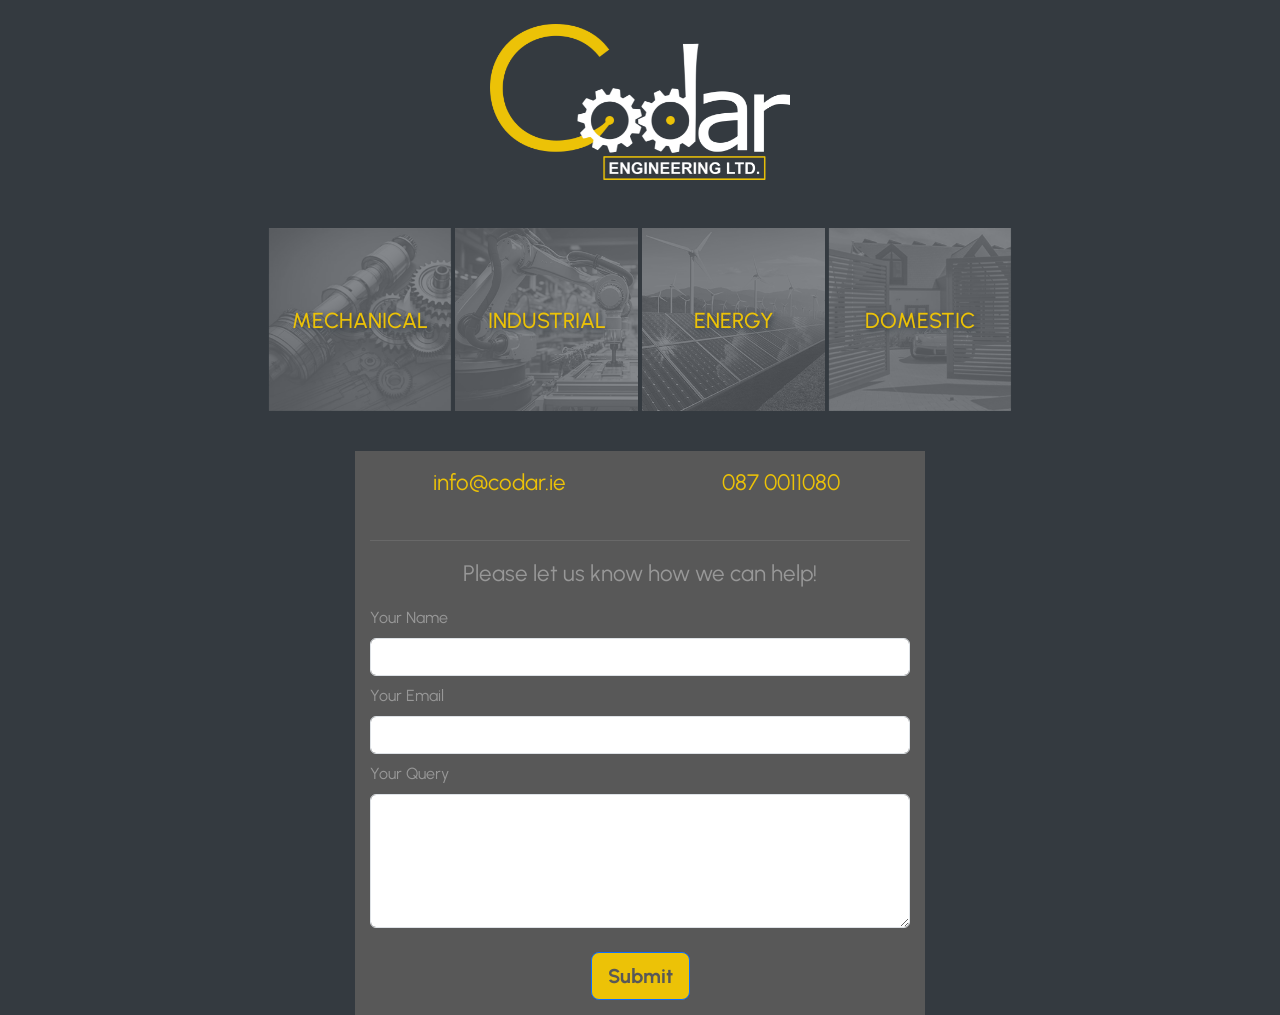
<file: Landing Page/index.html>
<!DOCTYPE html>
<html lang="en">

<head>
    <meta charset="UTF-8">
    <meta name="viewport" content="width=device-width, initial-scale=1.0">
    <meta http-equiv="X-UA-Compatible" content="ie=edge">
    <title>CODAR Engineering</title>
    <link rel="icon" type="image/x-icon" href="favicon.png">
    <link href="https://cdn.jsdelivr.net/npm/bootstrap@5.3.3/dist/css/bootstrap.min.css" rel="stylesheet"
        integrity="sha384-QWTKZyjpPEjISv5WaRU9OFeRpok6YctnYmDr5pNlyT2bRjXh0JMhjY6hW+ALEwIH" crossorigin="anonymous">
    <link rel="stylesheet" href="style.css?v=1.3">
    <link rel="preconnect" href="https://fonts.googleapis.com">
    <link rel="preconnect" href="https://fonts.gstatic.com" crossorigin>
    <link href="https://fonts.googleapis.com/css2?family=Urbanist:ital,wght@0,100..900;1,100..900&display=swap"
        rel="stylesheet">
</head>

<body>
    <script src="https://cdn.jsdelivr.net/npm/bootstrap@5.3.3/dist/js/bootstrap.bundle.min.js"
        integrity="sha384-YvpcrYf0tY3lHB60NNkmXc5s9fDVZLESaAA55NDzOxhy9GkcIdslK1eN7N6jIeHz"
        crossorigin="anonymous"></script>

    <div class="container">
        <div class="row ">
            <div class="col">
                <div class="logo-wrapper"><img src="Codar_Logo.png" alt=""
                        class="img-fluid mt-4 mb-3 mb-md-4 mb-lg-5 logo"></div>
                <div>
                    <div class="row gx-1 gy-1 justify-content-center">
                        <div class="col-3 col-xl-2">
                            <div class="service swinger "><img src="images/mechanical.png" alt=""
                                    class="img-fluid darken ">
                                <p class="service-text ">Mechanical</p>
                            </div>
                        </div>
                        <div class="col-3 col-xl-2">
                            <div class="service swinger "><img src="images/industrial.png" alt=""
                                    class="img-fluid darken ">
                                <p class="service-text ">Industrial</p>
                            </div>
                        </div>
                        <div class="col-3 col-xl-2">
                            <div class="service swinger "><img src="images/energy.png" alt=""
                                    class="img-fluid darken ">
                                <p class="service-text ">Energy</p>
                            </div>
                        </div>
                        <div class="col-3 col-xl-2">
                            <div class="service swinger "><img src="images/domestic.png" alt=""
                                    class="img-fluid darken ">
                                <p class="service-text ">Domestic</p>
                            </div>
                        </div>
                    </div>
                </div>
            </div>



            <section>
                <div class="row mt-4 justify-content-center">

                    </p>
                    <div class="col-md-6 form-wrapper">
                        <form action="test.php" method="post">
                            <div class="row">

                                <div class="col">
                                    <div class="mb-4 text-center"><a href="mailto:info@codar.ie">info@codar.ie</a></div>
                                </div>
                                <div class="col">
                                    <div class="mb-4 text-center"><a href="tel:+353870011080">087 0011080</a></div>
                                </div>
                            </div>
                            <hr />
                            <div class="form-text mb-3 text-center">Please let us know how we can help!</div>
                            <div class="mb-2">
                                <label for="inputName" class="form-label">Your Name</label>
                                <input type="text" class="form-control" id="inputName" aria-describedby="emailHelp"
                                    name="name">
                            </div>
                            <div class="mb-2">
                                <label for="inputEmail" class="form-label">Your Email</label>
                                <input type="email" class="form-control" id="inputEmail" name="email">

                            </div>
                            <div class="mb-4">
                                <label for="inputQuery" class="form-label">Your Query</label>
                                <textarea class="form-control" name="message" id="inputQuery" rows="5"></textarea>
                            </div>
                            <div class="text-center"><button type="submit"
                                    class="btn btn-lg btn-primary btn-codar">Submit</button></div>

                        </form>
                    </div>
                </div>

            </section>


        </div>
    </div>
    </div>

</body>

</html>
</file>
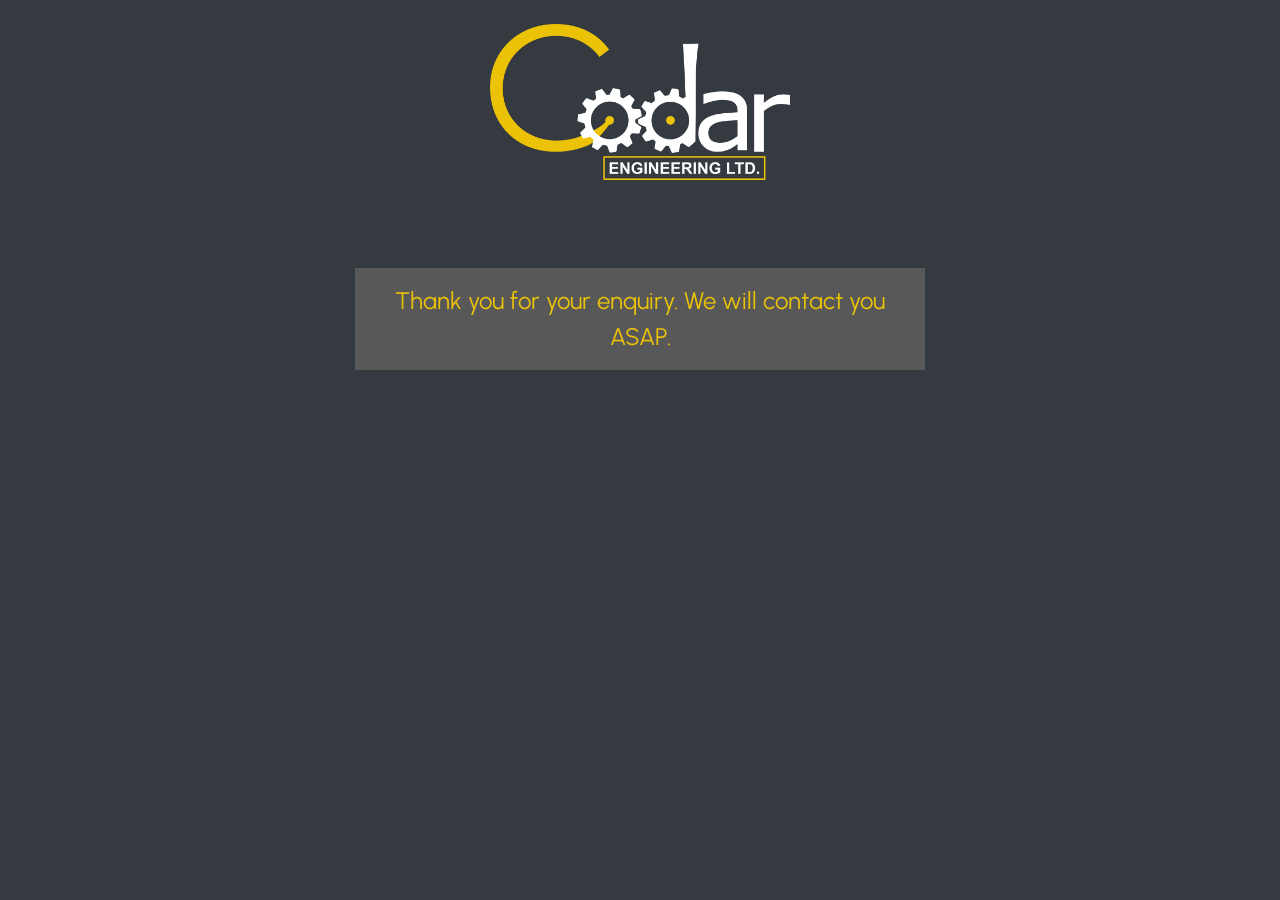
<file: Landing Page/thanks.html>
<!DOCTYPE html>
<html lang="en">

<head>
    <meta charset="UTF-8">
    <meta name="viewport" content="width=device-width, initial-scale=1.0">
    <meta http-equiv="X-UA-Compatible" content="ie=edge">
    <title>CODAR Engineering</title>
    <link rel="icon" type="image/x-icon" href="favicon.png">
    <link href="https://cdn.jsdelivr.net/npm/bootstrap@5.3.3/dist/css/bootstrap.min.css" rel="stylesheet"
        integrity="sha384-QWTKZyjpPEjISv5WaRU9OFeRpok6YctnYmDr5pNlyT2bRjXh0JMhjY6hW+ALEwIH" crossorigin="anonymous">
    <link rel="stylesheet" href="style.css?v=1.2">
    <link rel="preconnect" href="https://fonts.googleapis.com">
    <link rel="preconnect" href="https://fonts.gstatic.com" crossorigin>
    <link href="https://fonts.googleapis.com/css2?family=Urbanist:ital,wght@0,100..900;1,100..900&display=swap"
        rel="stylesheet">
</head>

<body>
    <script src="https://cdn.jsdelivr.net/npm/bootstrap@5.3.3/dist/js/bootstrap.bundle.min.js"
        integrity="sha384-YvpcrYf0tY3lHB60NNkmXc5s9fDVZLESaAA55NDzOxhy9GkcIdslK1eN7N6jIeHz"
        crossorigin="anonymous"></script>

    <div class="container">
        <div class="row ">
            <div class="col">
                <div class="logo-wrapper"><a href="/"><img src="Codar_Logo.png" alt=""
                            class="img-fluid mt-4 mb-3 mb-md-4 mb-lg-5"></a>
                </div>

            </div>



            <section>
                <div class="row mt-4 justify-content-center">

                    </p>
                    <div class="col-md-6 thank-you-wrapper text-center">
                        Thank you for your enquiry. We will contact you ASAP.
                    </div>
                </div>

            </section>


        </div>
    </div>
    </div>

</body>

</html>
</file>
<file: Landing Page/style.css>
html {
  --codar-yellow: #ecc207;
  --codar-light-grey: #989898;
  --codar-dark-grey: #585858;
}
body {
  background-color: var(--bs-gray-dark);
  color: var(--codar-light-grey);
  font-family: "Urbanist", sans-serif;
  font-optical-sizing: auto;
  font-weight: 400;
  font-style: normal;
  font-size: 1em;
}
.form-text {
  color: var(--codar-light-grey);

  font-size: 1.4em;
}

.btn-codar {
  background-color: var(--codar-yellow);
  color: var(--codar-dark-grey);
  font-weight: 700;
}
.btn-codar:hover {
  background-color: var(--codar-light-grey);
  color: var(--codar-yellow);
}

.swinger {
  -webkit-animation: bounce-in-bottom 0.9s both;
  animation: bounce-in-bottom 0.9s both;

  /* animation-delay: 1s; */
}

.service-row {
  max-width: 200px;
}

.service {
  position: relative;
  text-align: center;
}
.service-text {
  position: absolute;
  top: 50%;
  left: 50%;
  transform: translate(-50%, -50%);
  color: var(--codar-yellow);
  font-weight: 500;
  font-size: 3.2vw;
  text-transform: uppercase;
  text-shadow: 2px 2px 5px var(--bs-gray-dark);
  opacity: 0;
  animation: fade-in 1.1s;
  animation-iteration-count: 1;
  animation-fill-mode: forwards;
}

a {
  color: var(--codar-yellow);
  text-decoration: none;
  font-size: 1.4em;
}
a:hover {
  color: white;
}

.logo-wrapper {
  width: 85%;
  height: auto;
  max-width: 300px;
  margin-left: auto;
  margin-right: auto;
}

.darken {
  animation: darken-down 1s both;
}

.form-wrapper {
  background-color: var(--codar-dark-grey);
  color: var(--codar-light-grey);
  padding: 15px;

  animation: fade-in 1.5s;
  -webkit-animation: fade-in 1.5s;
  animation-iteration-count: 1;
  animation-fill-mode: forwards;
  animation-delay: 1s;
  opacity: 0;
}

.thank-you-wrapper {
  background-color: var(--codar-dark-grey);
  color: var(--codar-light-grey);
  padding: 15px;
  font-size: 1.5em;
  color: var(--codar-yellow);
}

.delay-1 {
  animation-delay: 1s;
}
.delay-text-1 {
  animation-delay: 2s;
}

.delay-2 {
  animation-delay: 1.9s;
}
.delay-text-2 {
  animation-delay: 2.9s;
}

.delay-3 {
  animation-delay: 2.8s;
}
.delay-text-3 {
  animation-delay: 3.8s;
}
.delay-4 {
  animation-delay: 3.7s;
}
.delay-text-4 {
  animation-delay: 4.7s;
}

@keyframes darken-down {
  0% {
    opacity: 1;
  }
  100% {
    opacity: 0.4;
  }
}

@keyframes fade-in {
  0% {
    opacity: 0;
  }
  100% {
    opacity: 1;
  }
}

.logo {
  /* -webkit-animation: slide-in-blurred-top 0.8s cubic-bezier(0.23, 1, 0.32, 1)
    both;
  animation: slide-in-blurred-top 0.8s cubic-bezier(0.23, 1, 0.32, 1) both; */

  /* -webkit-animation: bounce-in-top 1.1s both;
  animation: bounce-in-top 1.1s both; */

  -webkit-animation: slide-in-blurred-left 0.9s cubic-bezier(0.23, 1, 0.32, 1)
    both;
  animation: slide-in-blurred-left 0.9s cubic-bezier(0.23, 1, 0.32, 1) both;
}

@-webkit-keyframes slide-in-blurred-top {
  0% {
    -webkit-transform: translateY(-1000px) scaleY(2.5) scaleX(0.2);
    transform: translateY(-1000px) scaleY(2.5) scaleX(0.2);
    -webkit-transform-origin: 50% 0%;
    transform-origin: 50% 0%;
    -webkit-filter: blur(40px);
    filter: blur(40px);
    opacity: 0;
  }
  100% {
    -webkit-transform: translateY(0) scaleY(1) scaleX(1);
    transform: translateY(0) scaleY(1) scaleX(1);
    -webkit-transform-origin: 50% 50%;
    transform-origin: 50% 50%;
    -webkit-filter: blur(0);
    filter: blur(0);
    opacity: 1;
  }
}
@keyframes slide-in-blurred-top {
  0% {
    -webkit-transform: translateY(-1000px) scaleY(2.5) scaleX(0.2);
    transform: translateY(-1000px) scaleY(2.5) scaleX(0.2);
    -webkit-transform-origin: 50% 0%;
    transform-origin: 50% 0%;
    -webkit-filter: blur(40px);
    filter: blur(40px);
    opacity: 0;
  }
  100% {
    -webkit-transform: translateY(0) scaleY(1) scaleX(1);
    transform: translateY(0) scaleY(1) scaleX(1);
    -webkit-transform-origin: 50% 50%;
    transform-origin: 50% 50%;
    -webkit-filter: blur(0);
    filter: blur(0);
    opacity: 1;
  }
}

@-webkit-keyframes bounce-in-top {
  0% {
    -webkit-transform: translateY(-500px);
    transform: translateY(-500px);
    -webkit-animation-timing-function: ease-in;
    animation-timing-function: ease-in;
    opacity: 0;
  }
  38% {
    -webkit-transform: translateY(0);
    transform: translateY(0);
    -webkit-animation-timing-function: ease-out;
    animation-timing-function: ease-out;
    opacity: 1;
  }
  55% {
    -webkit-transform: translateY(-65px);
    transform: translateY(-65px);
    -webkit-animation-timing-function: ease-in;
    animation-timing-function: ease-in;
  }
  72% {
    -webkit-transform: translateY(0);
    transform: translateY(0);
    -webkit-animation-timing-function: ease-out;
    animation-timing-function: ease-out;
  }
  81% {
    -webkit-transform: translateY(-28px);
    transform: translateY(-28px);
    -webkit-animation-timing-function: ease-in;
    animation-timing-function: ease-in;
  }
  90% {
    -webkit-transform: translateY(0);
    transform: translateY(0);
    -webkit-animation-timing-function: ease-out;
    animation-timing-function: ease-out;
  }
  95% {
    -webkit-transform: translateY(-8px);
    transform: translateY(-8px);
    -webkit-animation-timing-function: ease-in;
    animation-timing-function: ease-in;
  }
  100% {
    -webkit-transform: translateY(0);
    transform: translateY(0);
    -webkit-animation-timing-function: ease-out;
    animation-timing-function: ease-out;
  }
}
@keyframes bounce-in-top {
  0% {
    -webkit-transform: translateY(-500px);
    transform: translateY(-500px);
    -webkit-animation-timing-function: ease-in;
    animation-timing-function: ease-in;
    opacity: 0;
  }
  38% {
    -webkit-transform: translateY(0);
    transform: translateY(0);
    -webkit-animation-timing-function: ease-out;
    animation-timing-function: ease-out;
    opacity: 1;
  }
  55% {
    -webkit-transform: translateY(-65px);
    transform: translateY(-65px);
    -webkit-animation-timing-function: ease-in;
    animation-timing-function: ease-in;
  }
  72% {
    -webkit-transform: translateY(0);
    transform: translateY(0);
    -webkit-animation-timing-function: ease-out;
    animation-timing-function: ease-out;
  }
  81% {
    -webkit-transform: translateY(-28px);
    transform: translateY(-28px);
    -webkit-animation-timing-function: ease-in;
    animation-timing-function: ease-in;
  }
  90% {
    -webkit-transform: translateY(0);
    transform: translateY(0);
    -webkit-animation-timing-function: ease-out;
    animation-timing-function: ease-out;
  }
  95% {
    -webkit-transform: translateY(-8px);
    transform: translateY(-8px);
    -webkit-animation-timing-function: ease-in;
    animation-timing-function: ease-in;
  }
  100% {
    -webkit-transform: translateY(0);
    transform: translateY(0);
    -webkit-animation-timing-function: ease-out;
    animation-timing-function: ease-out;
  }
}
/* ----------------------------------------------
 * Generated by Animista on 2024-9-29 9:19:4
 * Licensed under FreeBSD License.
 * See http://animista.net/license for more info. 
 * w: http://animista.net, t: @cssanimista
 * ---------------------------------------------- */

/**
 * ----------------------------------------
 * animation slide-in-blurred-left
 * ----------------------------------------
 */
@-webkit-keyframes slide-in-blurred-left {
  0% {
    -webkit-transform: translateX(-1000px) scaleX(2.5) scaleY(0.2);
    transform: translateX(-1000px) scaleX(2.5) scaleY(0.2);
    -webkit-transform-origin: 100% 50%;
    transform-origin: 100% 50%;
    -webkit-filter: blur(40px);
    filter: blur(40px);
    opacity: 0;
  }
  100% {
    -webkit-transform: translateX(0) scaleY(1) scaleX(1);
    transform: translateX(0) scaleY(1) scaleX(1);
    -webkit-transform-origin: 50% 50%;
    transform-origin: 50% 50%;
    -webkit-filter: blur(0);
    filter: blur(0);
    opacity: 1;
  }
}
@keyframes slide-in-blurred-left {
  0% {
    -webkit-transform: translateX(-1000px) scaleX(2.5) scaleY(0.2);
    transform: translateX(-1000px) scaleX(2.5) scaleY(0.2);
    -webkit-transform-origin: 100% 50%;
    transform-origin: 100% 50%;
    -webkit-filter: blur(40px);
    filter: blur(40px);
    opacity: 0;
  }
  100% {
    -webkit-transform: translateX(0) scaleY(1) scaleX(1);
    transform: translateX(0) scaleY(1) scaleX(1);
    -webkit-transform-origin: 50% 50%;
    transform-origin: 50% 50%;
    -webkit-filter: blur(0);
    filter: blur(0);
    opacity: 1;
  }
}

/* ----------------------------------------------
 * Generated by Animista on 2024-9-29 13:33:15
 * Licensed under FreeBSD License.
 * See http://animista.net/license for more info. 
 * w: http://animista.net, t: @cssanimista
 * ---------------------------------------------- */

/**
 * ----------------------------------------
 * animation swing-in-top-fwd
 * ----------------------------------------
 */
@-webkit-keyframes swing-in-top-fwd {
  0% {
    -webkit-transform: rotateX(-100deg);
    transform: rotateX(-100deg);
    -webkit-transform-origin: top;
    transform-origin: top;
    opacity: 0;
  }
  100% {
    -webkit-transform: rotateX(0deg);
    transform: rotateX(0deg);
    -webkit-transform-origin: top;
    transform-origin: top;
    opacity: 1;
  }
}
@keyframes swing-in-top-fwd {
  0% {
    -webkit-transform: rotateX(-100deg);
    transform: rotateX(-100deg);
    -webkit-transform-origin: top;
    transform-origin: top;
    opacity: 0;
  }
  100% {
    -webkit-transform: rotateX(0deg);
    transform: rotateX(0deg);
    -webkit-transform-origin: top;
    transform-origin: top;
    opacity: 1;
  }
}
/* ----------------------------------------------
 * Generated by Animista on 2024-9-29 13:37:26
 * Licensed under FreeBSD License.
 * See http://animista.net/license for more info. 
 * w: http://animista.net, t: @cssanimista
 * ---------------------------------------------- */

/**
 * ----------------------------------------
 * animation bounce-in-bottom
 * ----------------------------------------
 */
@-webkit-keyframes bounce-in-bottom {
  0% {
    -webkit-transform: translateY(500px);
    transform: translateY(500px);
    -webkit-animation-timing-function: ease-in;
    animation-timing-function: ease-in;
    opacity: 0;
  }
  38% {
    -webkit-transform: translateY(0);
    transform: translateY(0);
    -webkit-animation-timing-function: ease-out;
    animation-timing-function: ease-out;
    opacity: 1;
  }
  55% {
    -webkit-transform: translateY(65px);
    transform: translateY(65px);
    -webkit-animation-timing-function: ease-in;
    animation-timing-function: ease-in;
  }
  72% {
    -webkit-transform: translateY(0);
    transform: translateY(0);
    -webkit-animation-timing-function: ease-out;
    animation-timing-function: ease-out;
  }
  81% {
    -webkit-transform: translateY(28px);
    transform: translateY(28px);
    -webkit-animation-timing-function: ease-in;
    animation-timing-function: ease-in;
  }
  90% {
    -webkit-transform: translateY(0);
    transform: translateY(0);
    -webkit-animation-timing-function: ease-out;
    animation-timing-function: ease-out;
  }
  95% {
    -webkit-transform: translateY(8px);
    transform: translateY(8px);
    -webkit-animation-timing-function: ease-in;
    animation-timing-function: ease-in;
  }
  100% {
    -webkit-transform: translateY(0);
    transform: translateY(0);
    -webkit-animation-timing-function: ease-out;
    animation-timing-function: ease-out;
  }
}
@keyframes bounce-in-bottom {
  0% {
    -webkit-transform: translateY(150px);
    transform: translateY(150px);
    -webkit-animation-timing-function: ease-in;
    animation-timing-function: ease-in;
    opacity: 0;
  }
  38% {
    -webkit-transform: translateY(0);
    transform: translateY(0);
    -webkit-animation-timing-function: ease-out;
    animation-timing-function: ease-out;
    opacity: 1;
  }
  55% {
    -webkit-transform: translateY(65px);
    transform: translateY(65px);
    -webkit-animation-timing-function: ease-in;
    animation-timing-function: ease-in;
  }
  72% {
    -webkit-transform: translateY(0);
    transform: translateY(0);
    -webkit-animation-timing-function: ease-out;
    animation-timing-function: ease-out;
  }
  81% {
    -webkit-transform: translateY(28px);
    transform: translateY(28px);
    -webkit-animation-timing-function: ease-in;
    animation-timing-function: ease-in;
  }
  90% {
    -webkit-transform: translateY(0);
    transform: translateY(0);
    -webkit-animation-timing-function: ease-out;
    animation-timing-function: ease-out;
  }
  95% {
    -webkit-transform: translateY(8px);
    transform: translateY(8px);
    -webkit-animation-timing-function: ease-in;
    animation-timing-function: ease-in;
  }
  100% {
    -webkit-transform: translateY(0);
    transform: translateY(0);
    -webkit-animation-timing-function: ease-out;
    animation-timing-function: ease-out;
  }
}

@media only screen and (min-width: 576px) {
  .service-text {
    font-size: 2.2vw;
  }
}
@media only screen and (min-width: 1198px) {
  .service-text {
    font-size: 1.7vw;
  }
}
@media only screen and (min-width: 1440px) {
  .service-text {
    font-size: 1.4vw;
  }
}
</file>
